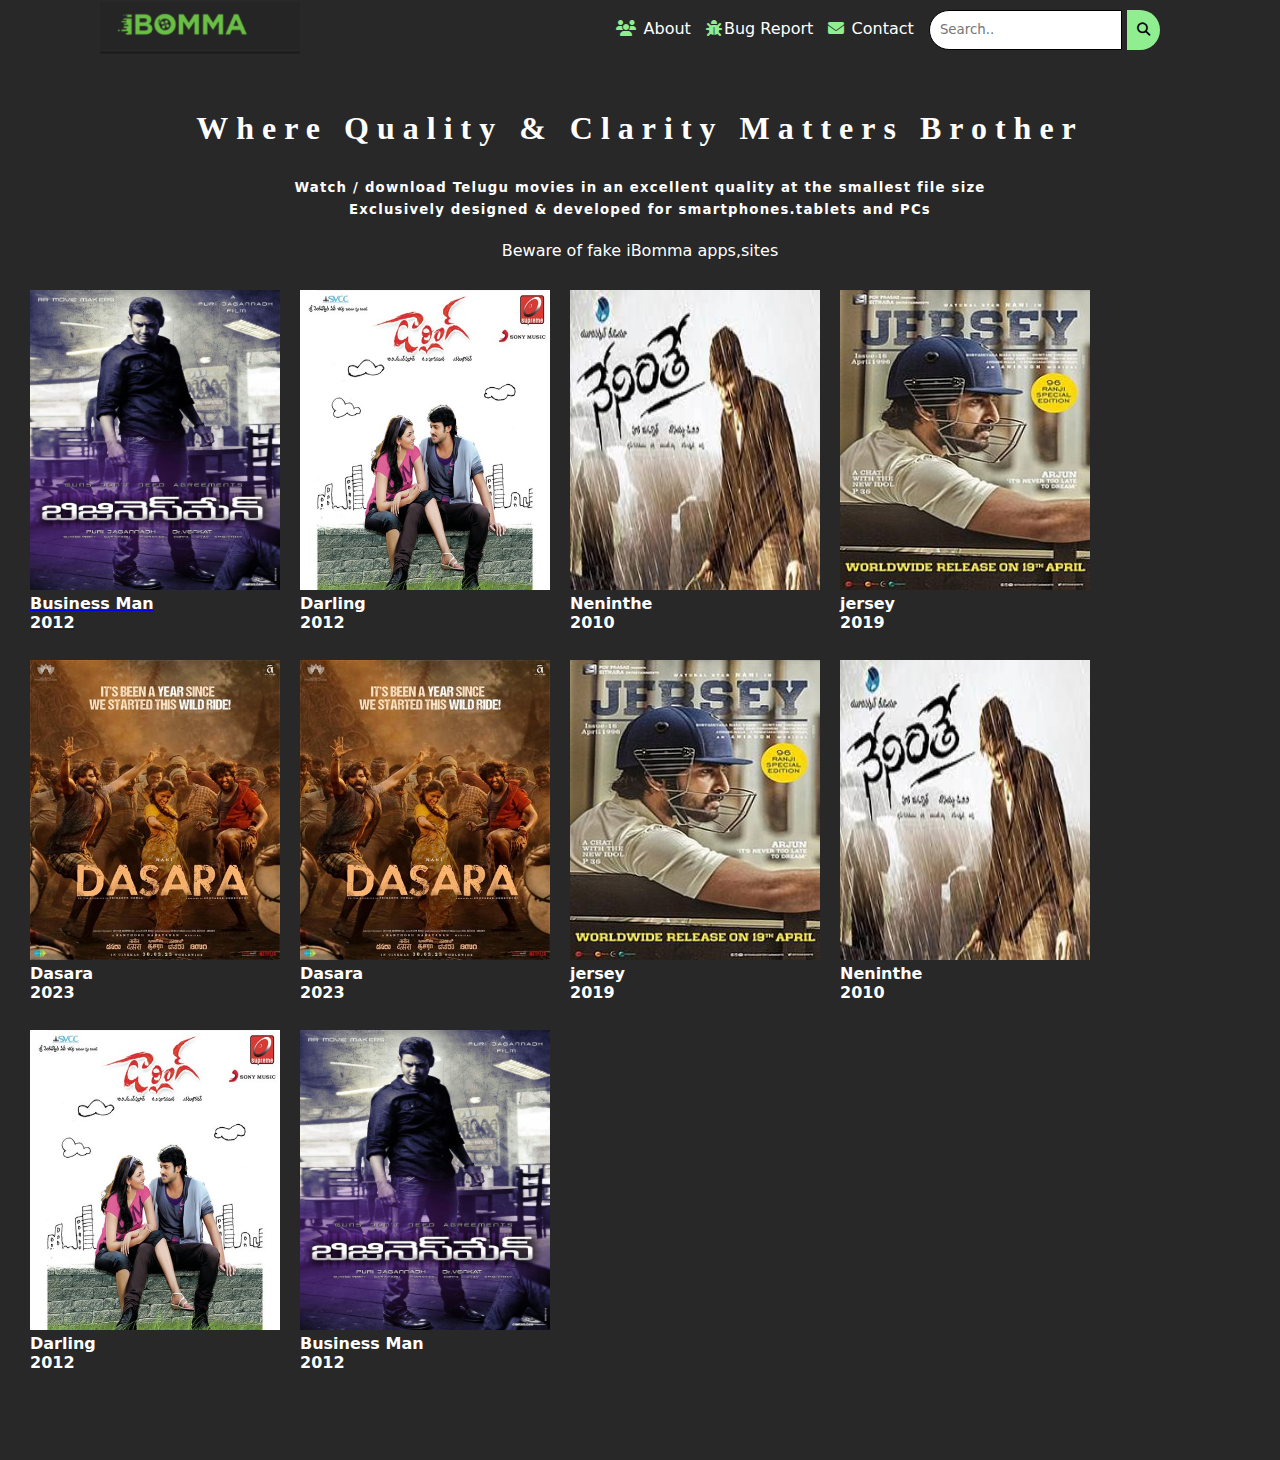
<file: index.html>
<!DOCTYPE html>
<html lang="en">
<head>
    <meta charset="UTF-8">
    <meta http-equiv="X-UA-Compatible" content="IE=edge">
    <meta name="viewport" content="width=device-width, initial-scale=1.0">
    <title>iBOMMA- Watch and Download</title>
    <link rel="stylesheet" href="style.css">
    <link rel="stylesheet" href="https://cdnjs.cloudflare.com/ajax/libs/font-awesome/6.4.0/css/all.min.css">
</head>
<body>
    <nav>
        <div class="logo">
            <img src='images/ibomma.png' alt="ibomma">
        </div>
        <div class="navlinks">
            <a href=""> <i class="fa fa-users" aria-hidden="true"></i> About</a>
            <a href=""> <i class="fa fa-bug" aria-hidden="true"></i>Bug Report </a>
            <a href=""><i class="fa fa-envelope" aria-hidden="true"></i> Contact</a>
            <input type="search" placeholder="Search.." class="search">
            <button class='fa fa-search'></button>
        </div>
    </nav>




    <div class="content">
 <h1>Where Quality & Clarity Matters Brother</h1>
 <h5> Watch / download Telugu movies in an excellent quality at the smallest file size <br>
Exclusively designed & developed for smartphones.tablets and PCs</h5>
<p>Beware of fake iBomma apps,sites</p>
    </div>
    


    <section class="movies">
      
            <div class="column">



                <div class="row" >
                    <div class="image-movie">
                       <a href="singleibomma.html">
                        <img src='images/businessman.png' alt="">
                        <p>Business Man</p>
                        <p>2012</p>
                       </a>
                    </div>
                </div>


                <div class="row">
                    <div class="image-movie">
                        <img src='images/darling.png' alt="">
                        <p>Darling </p>
                        <p>2012</p>
                    </div>
                </div>



                <div class="row">
                    <div class="image-movie">
                        <img src='images/download.jpg' alt="">
                        <p> Neninthe</p>
                        <p>2010</p>
                    </div>
                </div>



                <div class="row">
                    <div class="image-movie">
                        <img src='images/jersey.png' alt="">
                        <p>jersey</p>
                        <p>2019</p>
                    </div>
                </div>


                <div class="row">
                    <div class="image-movie">
                        <img src='images/darasa.png' alt="">
                        <p>Dasara</p>
                        <p>2023</p>
                    </div>
                </div>



                <div class="row">
                    <div class="image-movie">
                        <img src='images/darasa.png' alt="">
                        <p>Dasara</p>
                        <p>2023</p>
                    </div>
                </div>



                <div class="row">
                    <div class="image-movie">
                        <img src='images/jersey.png' alt="">
                        <p>jersey</p>
                        <p>2019</p>
                    </div>
                </div>






                <div class="row">
                    <div class="image-movie">
                        <img src='images/download.jpg' alt="">
                        <p> Neninthe</p>
                        <p>2010</p>
                    </div>
                </div>



                

                <div class="row">
                    <div class="image-movie">
                        <img src='images/darling.png' alt="">
                        <p>Darling </p>
                        <p>2012</p>
                    </div>
                </div>




                
                <div class="row">
                    <div class="image-movie">
                        <img src='images/businessman.png' alt="">
                        <p>Business Man</p>
                        <p>2012</p>
                    </div>
                </div>

            </div>
    
    </section>
</body>
</html>
</file>
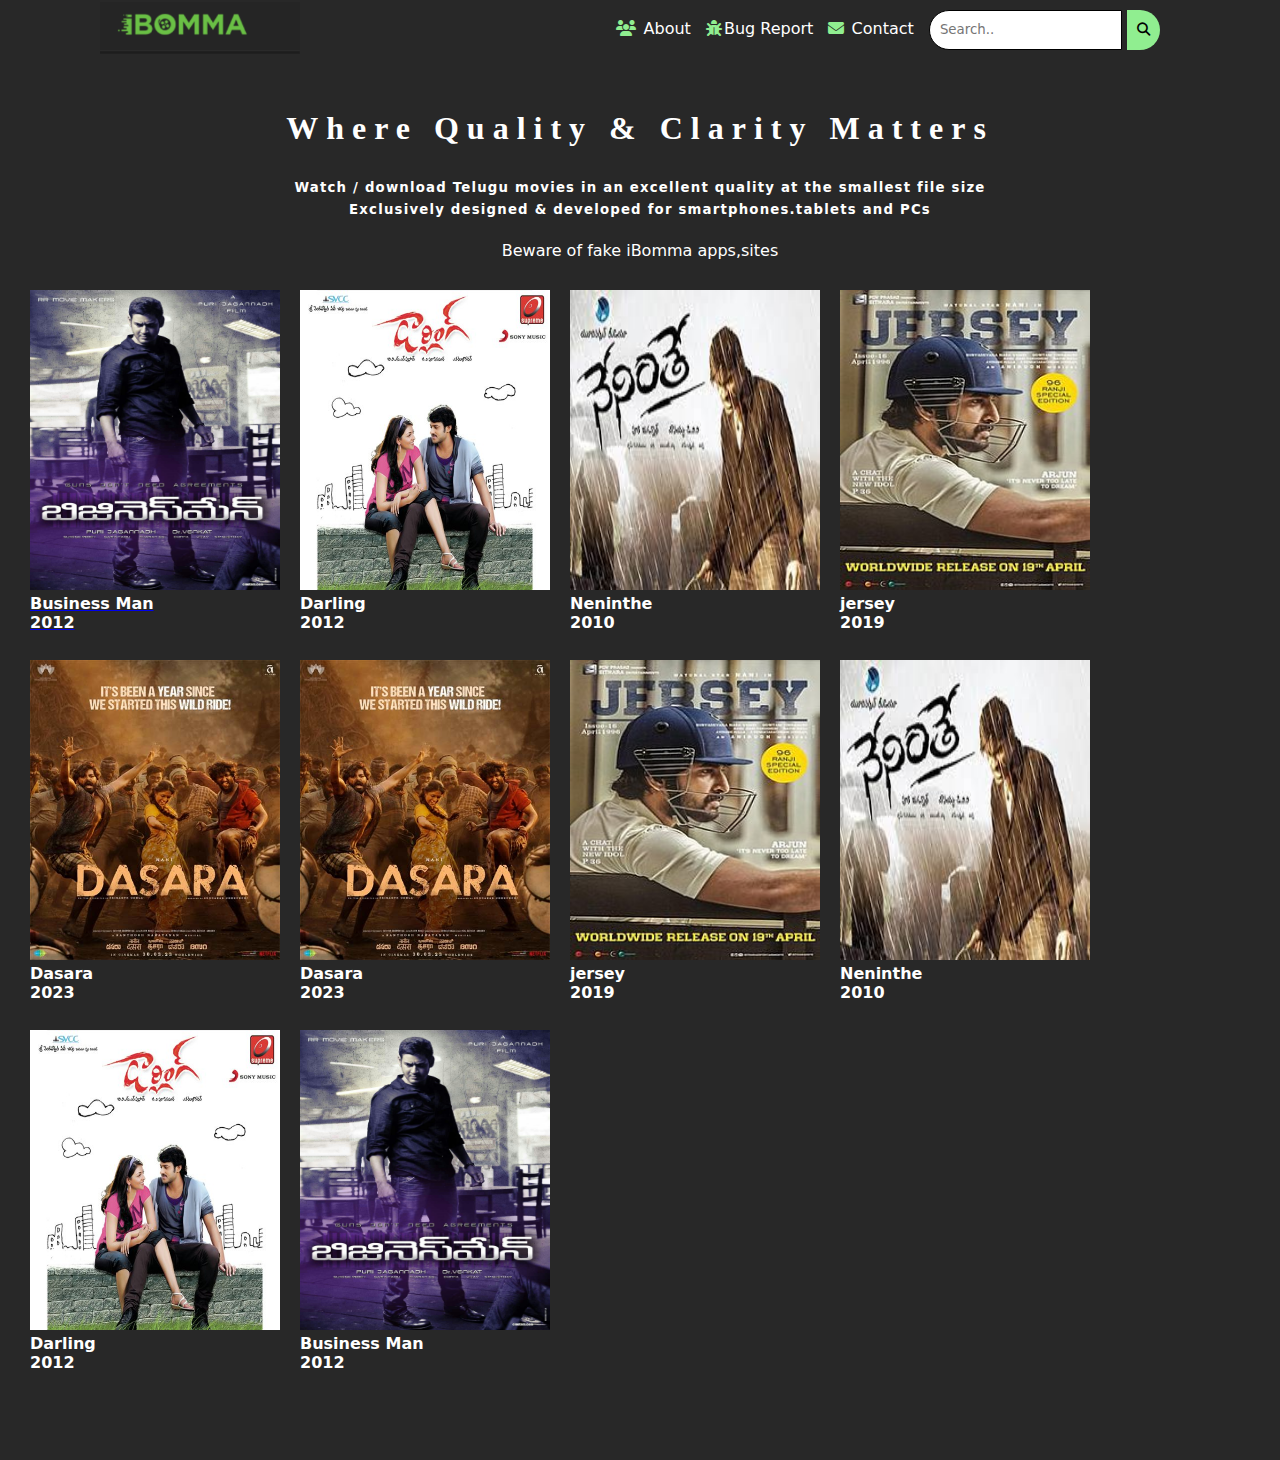
<file: ibomma.html>
<!DOCTYPE html>
<html lang="en">
<head>
    <meta charset="UTF-8">
    <meta http-equiv="X-UA-Compatible" content="IE=edge">
    <meta name="viewport" content="width=device-width, initial-scale=1.0">
    <title>iBOMMA- Watch and Download</title>
    <link rel="stylesheet" href="style.css">
    <link rel="stylesheet" href="https://cdnjs.cloudflare.com/ajax/libs/font-awesome/6.4.0/css/all.min.css">
</head>
<body>
    <nav>
        <div class="logo">
            <img src='images/ibomma.png' alt="ibomma">
        </div>
        <div class="navlinks">
            <a href=""> <i class="fa fa-users" aria-hidden="true"></i> About</a>
            <a href=""> <i class="fa fa-bug" aria-hidden="true"></i>Bug Report </a>
            <a href=""><i class="fa fa-envelope" aria-hidden="true"></i> Contact</a>
            <input type="search" placeholder="Search.." class="search">
            <button class='fa fa-search'></button>
        </div>
    </nav>




    <div class="content">
 <h1>Where Quality & Clarity Matters</h1>
 <h5> Watch / download Telugu movies in an excellent quality at the smallest file size <br>
Exclusively designed & developed for smartphones.tablets and PCs</h5>
<p>Beware of fake iBomma apps,sites</p>
    </div>
    


    <section class="movies">
      
            <div class="column">



                <div class="row" >
                    <div class="image-movie">
                       <a href="singleibomma.html">
                        <img src='images/businessman.png' alt="">
                        <p>Business Man</p>
                        <p>2012</p>
                       </a>
                    </div>
                </div>


                <div class="row">
                    <div class="image-movie">
                        <img src='images/darling.png' alt="">
                        <p>Darling </p>
                        <p>2012</p>
                    </div>
                </div>



                <div class="row">
                    <div class="image-movie">
                        <img src='images/download.jpg' alt="">
                        <p> Neninthe</p>
                        <p>2010</p>
                    </div>
                </div>



                <div class="row">
                    <div class="image-movie">
                        <img src='images/jersey.png' alt="">
                        <p>jersey</p>
                        <p>2019</p>
                    </div>
                </div>


                <div class="row">
                    <div class="image-movie">
                        <img src='images/darasa.png' alt="">
                        <p>Dasara</p>
                        <p>2023</p>
                    </div>
                </div>



                <div class="row">
                    <div class="image-movie">
                        <img src='images/darasa.png' alt="">
                        <p>Dasara</p>
                        <p>2023</p>
                    </div>
                </div>



                <div class="row">
                    <div class="image-movie">
                        <img src='images/jersey.png' alt="">
                        <p>jersey</p>
                        <p>2019</p>
                    </div>
                </div>






                <div class="row">
                    <div class="image-movie">
                        <img src='images/download.jpg' alt="">
                        <p> Neninthe</p>
                        <p>2010</p>
                    </div>
                </div>



                

                <div class="row">
                    <div class="image-movie">
                        <img src='images/darling.png' alt="">
                        <p>Darling </p>
                        <p>2012</p>
                    </div>
                </div>




                
                <div class="row">
                    <div class="image-movie">
                        <img src='images/businessman.png' alt="">
                        <p>Business Man</p>
                        <p>2012</p>
                    </div>
                </div>

            </div>
    
    </section>
</body>
</html>
</file>
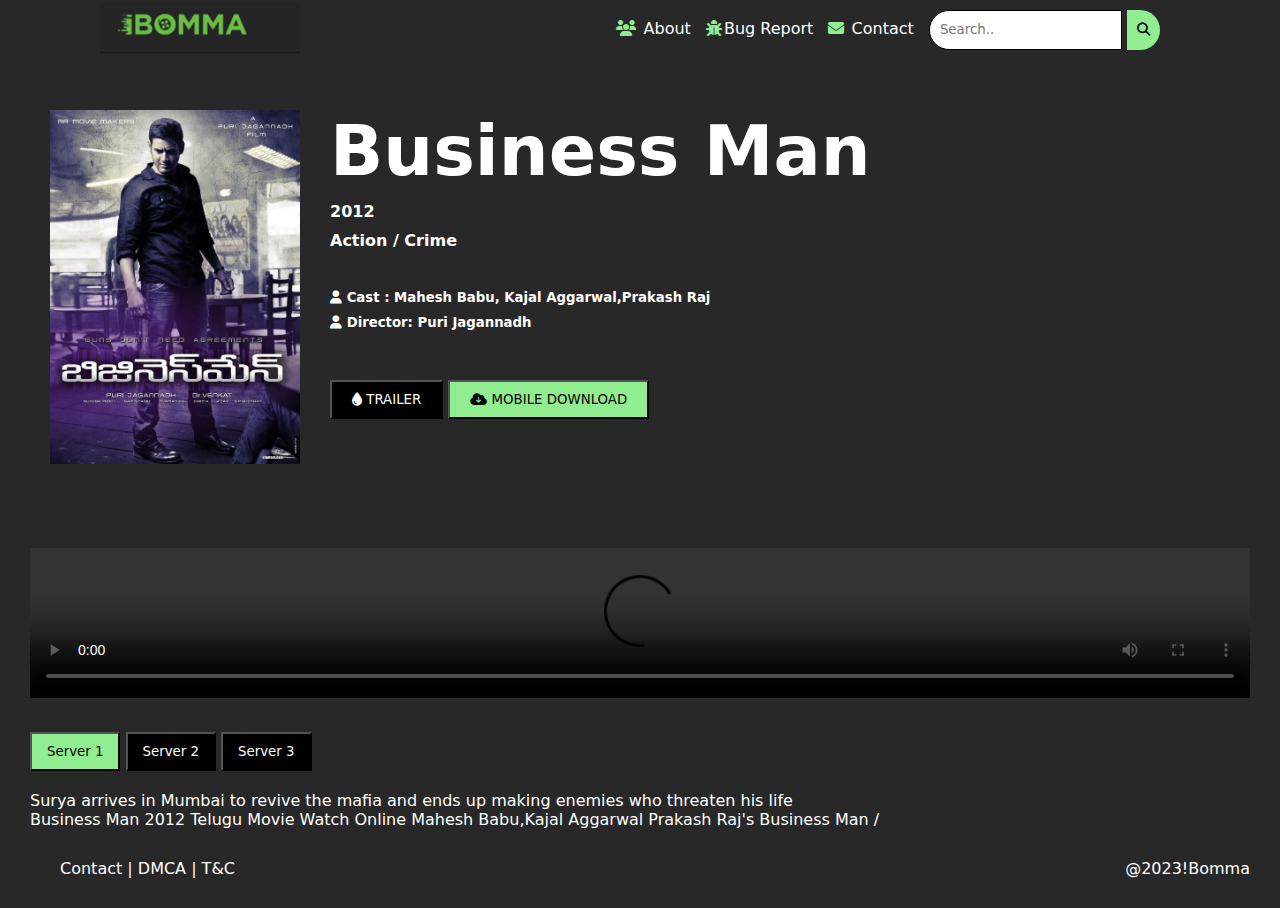
<file: singleibomma.html>
<!DOCTYPE html>
<html lang="en">
<head>
    <meta charset="UTF-8">
    <meta http-equiv="X-UA-Compatible" content="IE=edge">
    <meta name="viewport" content="width=device-width, initial-scale=1.0">
    <title>Business Man</title>
    <link rel="stylesheet" href="style.css">
    <link rel="stylesheet" href="https://cdnjs.cloudflare.com/ajax/libs/font-awesome/6.4.0/css/all.min.css">
</head>
<body>


    <nav>
        <div class="logo">
            <img src='images/ibomma.png' alt="ibomma">
        </div>
        <div class="navlinks">
            <a href=""> <i class="fa fa-users" aria-hidden="true"></i> About</a>
            <a href=""> <i class="fa fa-bug" aria-hidden="true"></i>Bug Report </a>
            <a href=""><i class="fa fa-envelope" aria-hidden="true"></i> Contact</a>
            <input type="search" placeholder="Search.." class="search">
            <button class='fa fa-search'></button>
        </div>
    </nav>









    <div class="movielist">
        <div class="movieimage">
            <img src='images/businessman.png' alt="businessman">
        </div>
        <div class="moviedetails">
            <h2>Business Man</h2>
            <h4>2012</h4>
            <h4>Action / Crime</h4>
<div class="actors">
    <h5>   <i class="fa fa-user" aria-hidden="true"></i> <span>Cast </span> : Mahesh Babu, Kajal Aggarwal,Prakash Raj</h5>
    <h5>  <i class="fa fa-user" aria-hidden="true"></i>  <span>Director</span>: Puri Jagannadh</h5>
</div>


            <div class="moviedownload">
                <button class="trailer"><i class="fa fa-tint" aria-hidden="true"></i> TRAILER </button>
                <button class="mobiledownload"> <i class="fa fa-cloud-download" aria-hidden="true"></i> MOBILE DOWNLOAD</button>
            </div>
        </div>
    </div>


  <div class="videos">
    
<video src=""  controls>

</video>
  </div>



<div class="serverbutton">

    <button id="btn1">Server 1</button>
    <button>Server 2</button>
    <button>Server 3</button>

</div>

<div class="synopsis">
    <p>Surya arrives in Mumbai to revive the mafia and ends up making enemies who threaten his life</p>
    <p>
        Business Man 2012 Telugu Movie Watch Online Mahesh Babu,Kajal Aggarwal Prakash Raj's Business Man /
    </p>
    <div class="footer">
        <p>Contact | DMCA | T&C</p>
        <P>@2023!Bomma</P>
    </div>
</div>
</body>
</html>
</file>
<file: style.css>
*{
    margin: 0;
    padding: 0;
    box-sizing: border-box;
font-family: system-ui, -apple-system, BlinkMacSystemFont, 'Segoe UI', Roboto, Oxygen, Ubuntu, Cantarell, 'Open Sans', 'Helvetica Neue', sans-serif;
}
body{
    background-color: #282828;
}
nav{
    display: flex;
    justify-content: space-between;
    height: 60px;
    width: 100%;
    position: sticky;
    background-color: #282828;
  
    align-items: center;
  padding: 0 100px;
}
nav .logo img{
    width:200px ;
}
.navlinks a{
    color:white;
    text-decoration: none;
    gap: 5px;
    display: inline-block;margin-right: 10px;
   
   
}

.navlinks a i{
    color: lightgreen;
    margin-right: 2px;
}
.navlinks .search{
    border: 1px solid black;
    border-radius:50px 0 0 50px ;
    padding: 10px;
    height: 40px;

}
.navlinks button{
    height: 40px;
    background-color: lightgreen;
    padding: 10px;
    border: none;
    border-radius: 0 50px 50px 0;
    margin-right: 20px;

}
.navlinks button{
    border: none;
}

/* this is content styling */
.content{
    margin-top: 50px;
    text-align: center;
    color: white;
}
.content h1{
    letter-spacing: 8px;
    font-family: 'EB Garamond';
}
.content h5{
    margin-top: 30px;
    line-height: 22px;
    letter-spacing: 1.2px;
}


/* movies list styling */
.content p{
    margin-top: 20px;
}


.column{
    display: flex;
   
    margin: 20px;
    flex-wrap: wrap;
    padding-bottom: 50px;
   
}
.row{
    margin: 10px;
    gap: 0 20px;
    padding-bottom: 50px;
   
}
.row .image-movie{
    width: 250px;
    height: 300px;
}
.row .image-movie img{
    width: 100%;
    height: 100%;
}
.row .image-movie p{
    color: white;
    font-weight: 600;
}
.row :hover{
transform: scale(1.01);
}



/* single ibomma details */
.movielist{
    display: flex;
    color: white;
    padding: 50px;
}
.movieimage{
    width: 250px;
}
.movieimage img{
    width: 100%;
}
.moviedetails{
    margin-left: 30px;
}
.moviedetails h2{
    font-size: 70px;
}
.moviedetails p,h4{
    margin-top: 10px;
}
.actors{
    margin-top: 40px;
}
.actors h5{
    margin-top: 10px;
}
.actors h5{
    color: white;
}
.moviedownload{
    margin-top: 50px;
    color: white;
}
.moviedownload button{
     padding: 10px 20px;
     color: white;
}
.moviedownload .trailer{
    background-color: black;
}
.moviedownload .mobiledownload{
    background-color:lightgreen;
    color: black;
}
.videos{
    padding: 30px;
}

video{
    width: 100%;
}
.serverbutton{
    margin-left: 30px;

}


.serverbutton button {
    padding: 10px 15px;
    background-color: black;
    color: white;
    }

.serverbutton  #btn1{
        padding: 10px 15px;
        background: lightgreen;
        color: black;
        }

.synopsis{
  margin-left: 30px;
  color: white;
  padding-top: 20px;
}
.footer{
    padding: 30px;
    display: flex;
    justify-content:space-between;
}
</file>
